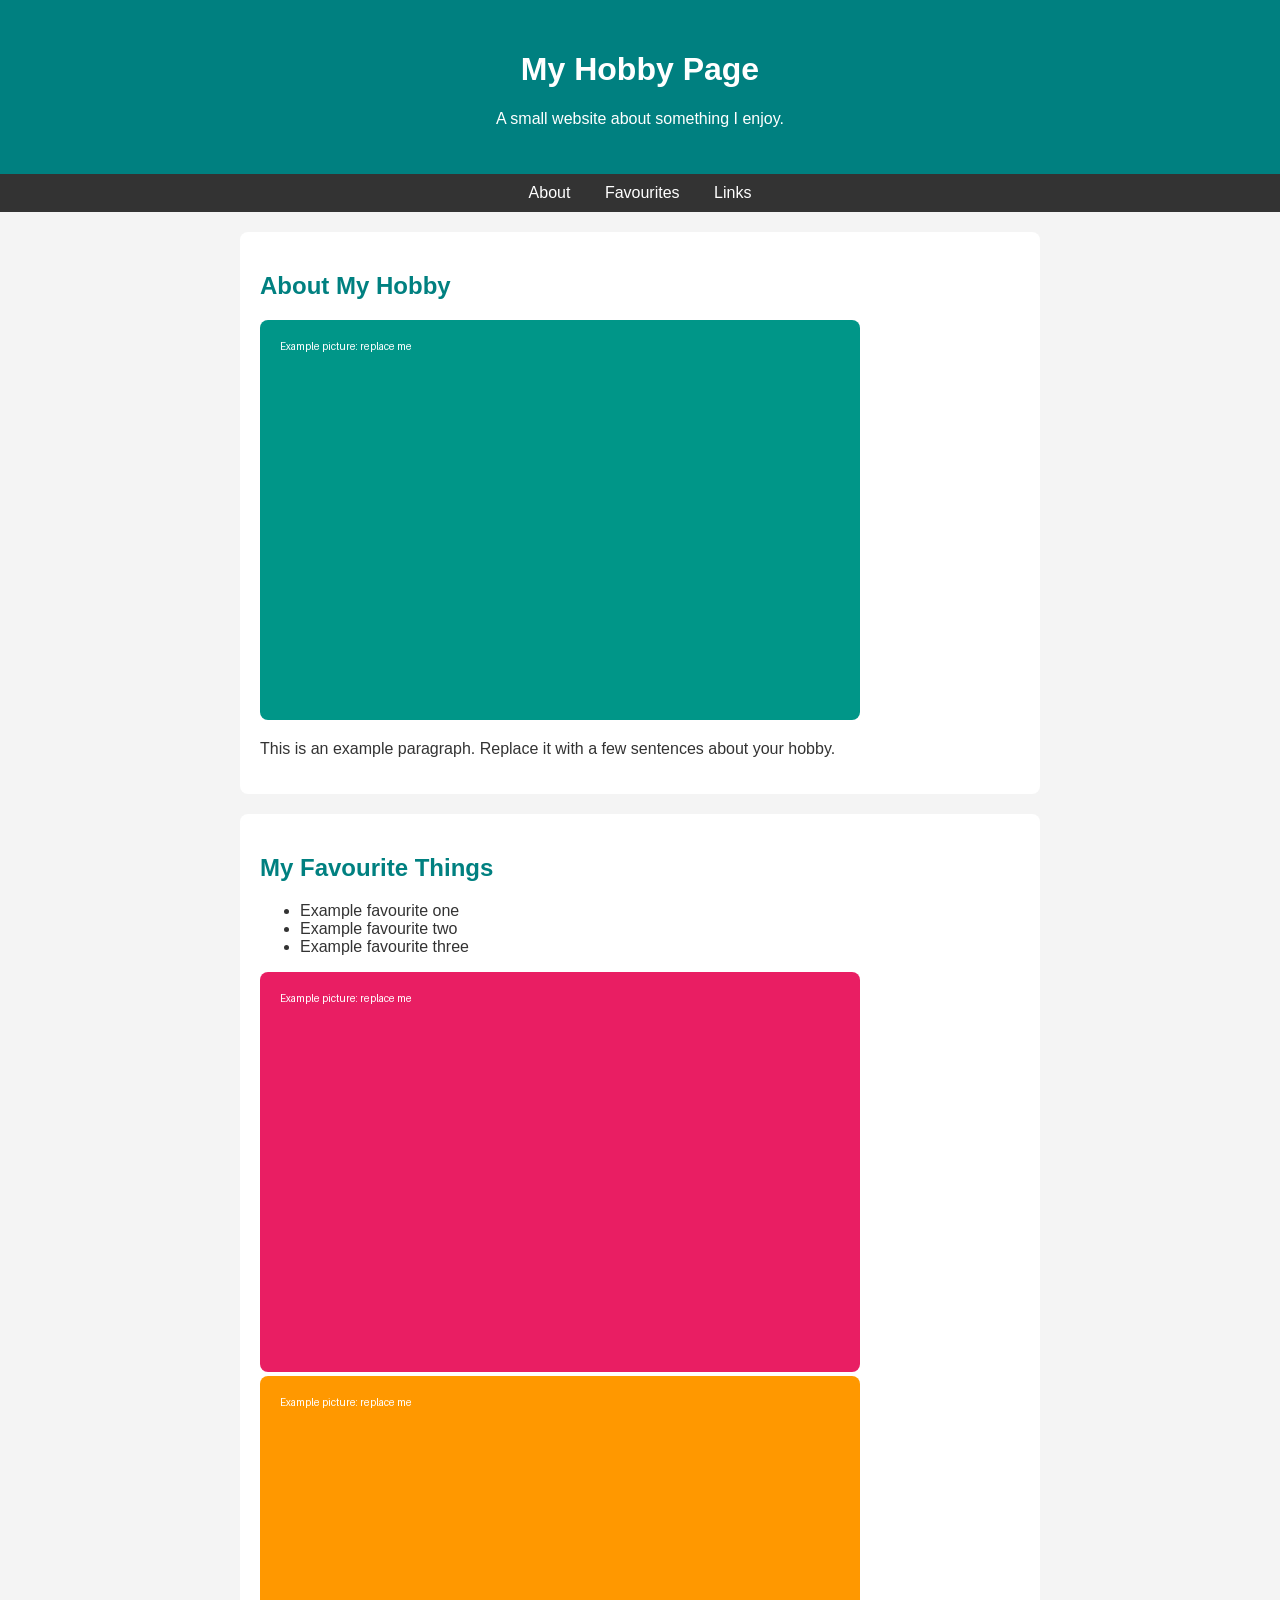
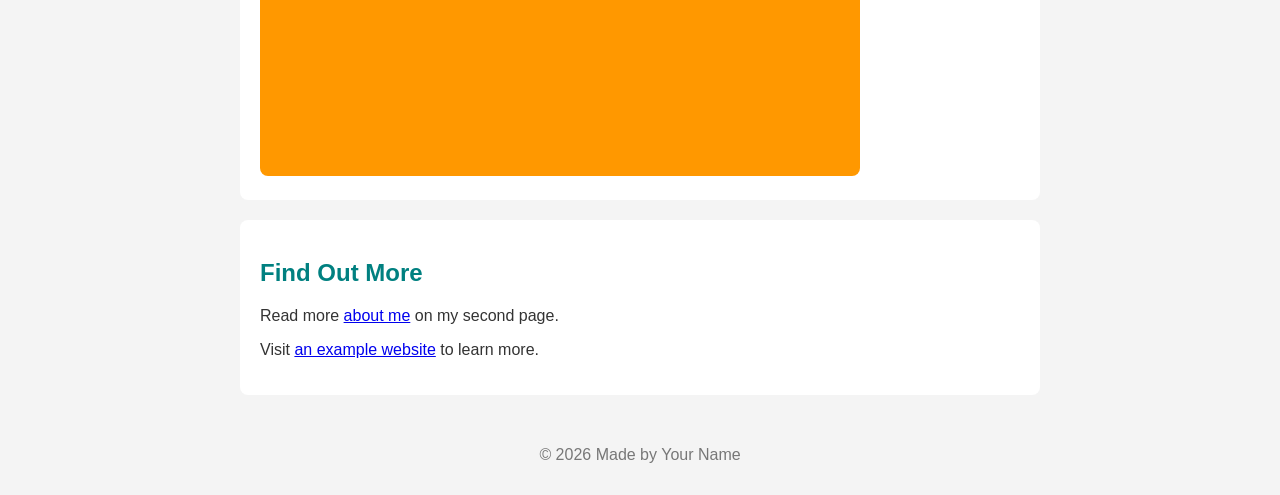
<file: index.html>
<!DOCTYPE html>
<!-- My Hobby Page - Starter Site
     This file is the web page. The browser reads it from top to bottom.
     A COMMENT starts with the less-than sign, an exclamation mark and two dashes,
     and ends with two dashes and a greater-than sign, like this whole note.
     Comments are notes for people. The browser does not show them on the page. -->
<html lang="en">

<!-- HEAD: information ABOUT the page. Nothing in here shows on the page itself. -->
<head>
  <!-- This line lets the page show letters and symbols from any language. Leave it as is. -->
  <meta charset="UTF-8">
  <!-- This line makes the page fit phone and tablet screens. Leave it as is. -->
  <meta name="viewport" content="width=device-width, initial-scale=1.0">
  <!-- CHANGE ME: your page title. It shows on the browser tab, not on the page. -->
  <title>My Hobby Page</title>
  <!-- This line links the style sheet (style.css), which sets the colours and fonts. -->
  <link rel="stylesheet" href="style.css">
</head>

<!-- BODY: everything in here shows on the page. -->
<body>

  <!-- HEADER: the banner at the top of the page. -->
  <header>
    <!-- CHANGE ME: <h1> is the biggest heading. Put your site's name here. -->
    <h1>My Hobby Page</h1>
    <!-- CHANGE ME: <p> is a paragraph. Write one short sentence about your site. -->
    <p>A small website about something I enjoy.</p>
  </header>

  <!-- NAV: the menu. Each <a> is a link that jumps to a section further down the page. -->
  <nav>
    <a href="#about">About</a>
    <a href="#favourites">Favourites</a>
    <a href="#links">Links</a>
  </nav>

  <!-- MAIN: the main content of the page. -->
  <main>

    <!-- SECTION 1: About. The id="about" is the name the menu link jumps to. -->
    <section id="about">
      <!-- CHANGE ME: <h2> is a smaller heading. -->
      <h2>About My Hobby</h2>
      <!-- CHANGE ME: an <img> shows a picture.
           src = which picture file to show (it is in the images folder).
           alt = words that describe the picture for people who can't see it. -->
      <img src="images/hero.png" alt="Example picture: replace me">
      <!-- CHANGE ME: tell visitors about your hobby. -->
      <p>This is an example paragraph. Replace it with a few sentences about your hobby.</p>
    </section>

    <!-- SECTION 2: Favourites. -->
    <section id="favourites">
      <h2>My Favourite Things</h2>
      <!-- <ul> is a list with bullet points. Each <li> is one item in the list.
           CHANGE ME: change the items, or copy a whole <li>...</li> line to add one more. -->
      <ul>
        <li>Example favourite one</li>
        <li>Example favourite two</li>
        <li>Example favourite three</li>
      </ul>
      <!-- TIP: you can swap in any picture from the images folder, for example
           images/cat.jpg or images/football.jpg. Just change the file name in src. -->
      <img src="images/hobby1.png" alt="Example picture: replace me">
      <img src="images/hobby2.png" alt="Example picture: replace me">
    </section>

    <!-- SECTION 3: Links. -->
    <section id="links">
      <h2>Find Out More</h2>
      <!-- A link can also open another page of YOUR site. Here href is just the file name,
           because about.html sits in the same folder as this page. -->
      <p>Read more <a href="about.html">about me</a> on my second page.</p>
      <!-- CHANGE ME: href is the web address the link goes to.
           The words between <a> and </a> are what visitors click. -->
      <p>Visit <a href="https://www.example.com">an example website</a> to learn more.</p>
    </section>

  </main>

  <!-- FOOTER: the strip at the bottom of the page. -->
  <footer>
    <!-- CHANGE ME: put your first name or class here. &copy; makes the © symbol. -->
    <p>&copy; 2026 Made by Your Name</p>
  </footer>

</body>
</html>
</file>
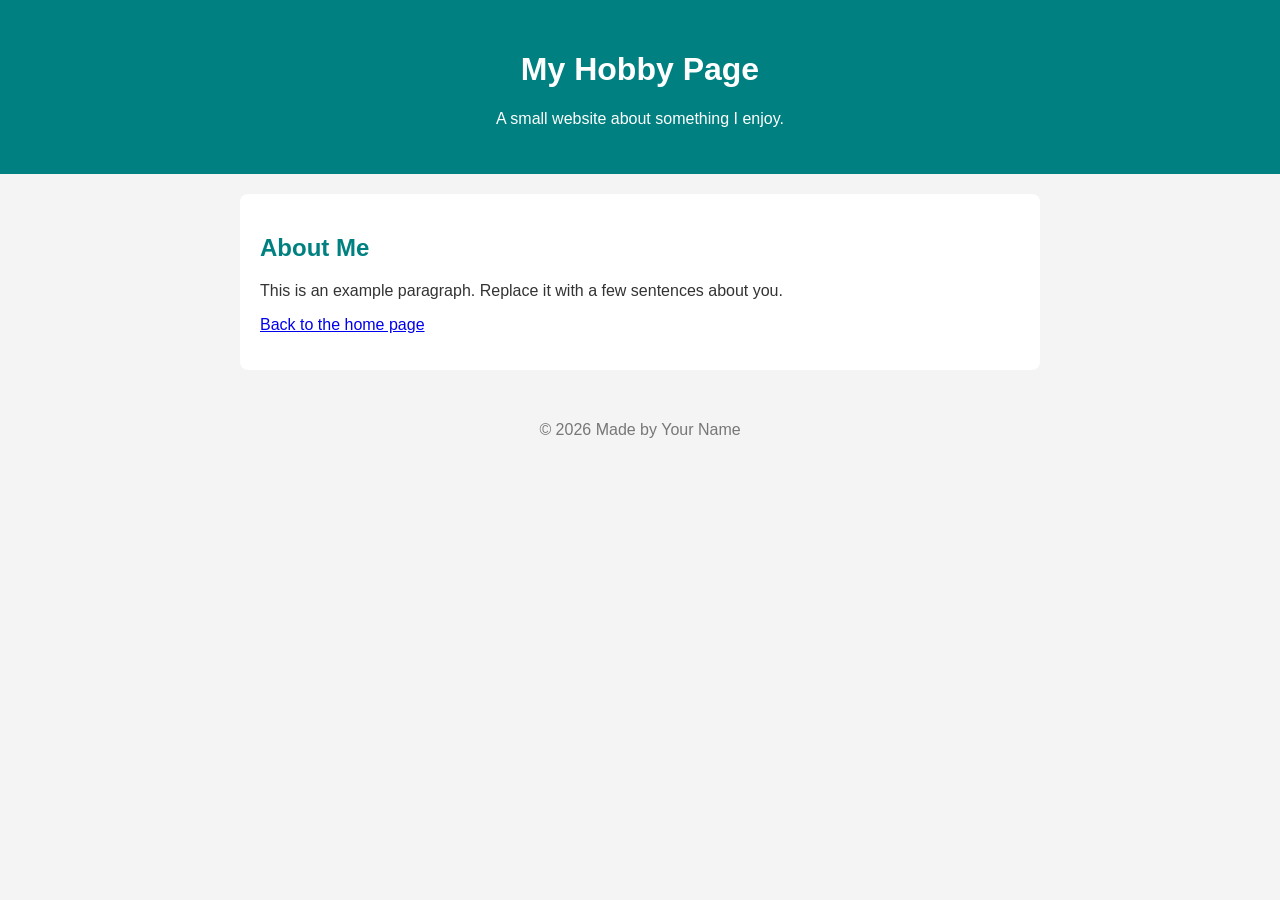
<file: about.html>
<!DOCTYPE html>
<!-- My Hobby Page - Starter Site - page 2 (About Me)
     This is a second page. It uses the same style sheet (style.css),
     so it has the same colours and fonts as index.html. -->
<html lang="en">
<head>
  <meta charset="UTF-8">
  <meta name="viewport" content="width=device-width, initial-scale=1.0">
  <!-- CHANGE ME: the title on the browser tab for this page. -->
  <title>About Me</title>
  <!-- The same style sheet as the first page. -->
  <link rel="stylesheet" href="style.css">
</head>
<body>

  <!-- HEADER: the same banner as the first page. -->
  <header>
    <!-- CHANGE ME: your site's name. Use the same name as on index.html. -->
    <h1>My Hobby Page</h1>
    <p>A small website about something I enjoy.</p>
  </header>

  <main>
    <section>
      <!-- CHANGE ME: the heading of this page. -->
      <h2>About Me</h2>
      <!-- CHANGE ME: write a few sentences about yourself. -->
      <p>This is an example paragraph. Replace it with a few sentences about you.</p>
      <!-- This link goes back to the first page. index.html is in the same folder. -->
      <p><a href="index.html">Back to the home page</a></p>
    </section>
  </main>

  <!-- FOOTER: the same strip as the first page. -->
  <footer>
    <!-- CHANGE ME: put your first name or class here. -->
    <p>&copy; 2026 Made by Your Name</p>
  </footer>

</body>
</html>
</file>
<file: style.css>
/* My Hobby Page - Starter Site - style sheet
   This file decides how the page LOOKS: colours, fonts, sizes and spacing.
   Each rule starts with a name (which part of the page), then { settings } .
   Each setting is written   property: value;   and ends with a semicolon.
   Anything between slash-star and star-slash is a comment. */

/* BODY: the whole page. */
body {
  /* CHANGE ME: the font. If the first one is missing, the browser uses the next. */
  font-family: Arial, sans-serif;
  /* CHANGE ME: the page background colour. */
  background-color: #f4f4f4;
  /* CHANGE ME: the text colour. */
  color: #333333;
  /* Removes the gap the browser adds around the page. Leave it as is. */
  margin: 0;
}

/* HEADER: the banner at the top. */
header {
  /* CHANGE ME: the banner colour. Try a colour name like teal, or a code like #e91e63. */
  background-color: teal;
  color: white;
  text-align: center;
  /* padding is the space inside the box, around the words. */
  padding: 30px;
}

/* NAV: the menu bar. */
nav {
  background-color: #333333;
  text-align: center;
  padding: 10px;
}

/* NAV A: the links inside the menu. */
nav a {
  color: white;
  /* Removes the underline from the menu links. */
  text-decoration: none;
  /* margin is the space outside the box, between the links. */
  margin: 0 15px;
}

/* MAIN: the content area in the middle. */
main {
  /* CHANGE ME: the widest the content can get. Try 600px for narrow or 1000px for wide. */
  max-width: 800px;
  /* 20px is the space above and below. auto puts the content in the centre. */
  margin: 20px auto;
  padding: 0 20px;
}

/* SECTION: each box of content. */
section {
  background-color: white;
  padding: 20px;
  margin-bottom: 20px;
  /* Rounds the corners of each box. */
  border-radius: 8px;
}

/* H2: the section headings. */
h2 {
  /* CHANGE ME: the heading colour. */
  color: teal;
}

/* IMG: every picture on the page. */
img {
  /* Makes pictures shrink to fit the box. Leave it as is. */
  max-width: 100%;
  border-radius: 8px;
}

/* FOOTER: the strip at the bottom. */
footer {
  text-align: center;
  padding: 15px;
  color: #777777;
}
</file>
